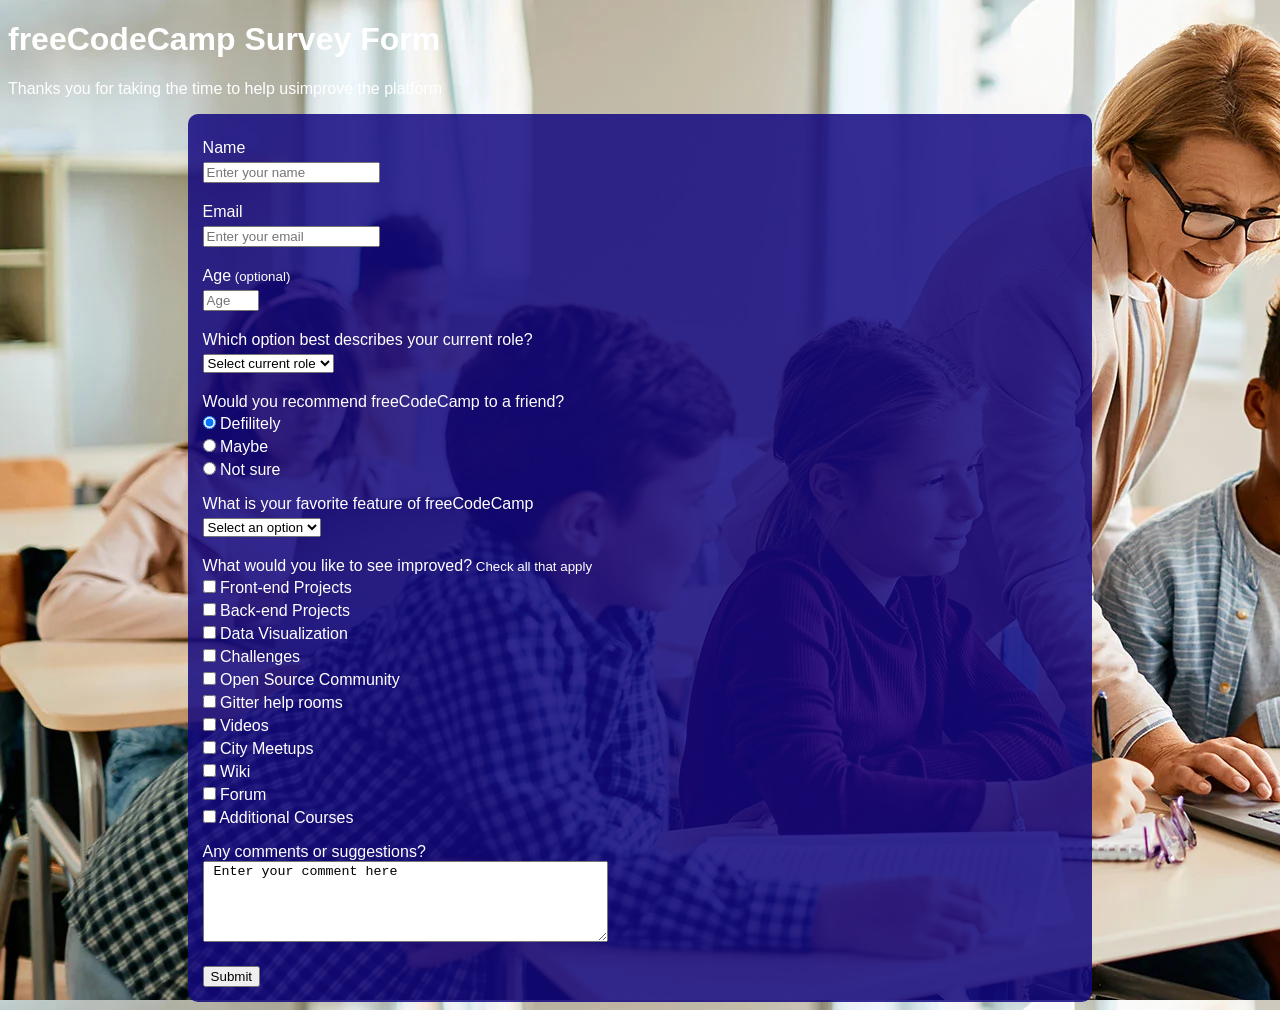
<file: Responsive Web Design/index.html>
<!DOCTYPE html> 
<html>

<head>
<link rel="stylesheet" href="styles.css"> 
<title>freeCodeCamp Survey</title>
</head>

<body>
  <!-- ----------------------------- -->
<h1 id="title">freeCodeCamp Survey Form</h1>

<p id="description">Thanks you for taking the time to help usimprove the platform</p>

<form id="survey-form">

<div class="field">
<label for="name" id="name-label">Name</label>
<input type="text" id="name" placeholder="Enter your name" required>
</div>  

<div class="field">
<label for="email" id="email-label">Email</label>
<input type="email" id="email" placeholder="Enter your email" required>
</div>

<div class="field">
<label for="number" id="number-label">Age<small> (optional)</small></label>
<input type="number" placeholder="Age" id="number" min="18" max="110">
</div>

<div class="field">
<label>Which option best describes your current role?</label>
<select id="dropdown">
  <option>Select current role</option>
  <option>Student</option>
  <option>Full Time Job</option>
  <option>Full Time Learner</option>
  <option>Prefer not to say</option>
  <option>Other</option>
</select>
</div>

<div class="field">
<label>Would you recommend freeCodeCamp to a friend?</label>

<label for="definitely"><input type="radio" checked id="definitely" name="reco" value="0"> Defilitely</label> 

<label for="maybe"><input type="radio" id="maybe" name="reco" value="1"> Maybe</label>

<label for="notsure"><input type="radio" id="notsure" name="reco" value="2"> Not sure</label>
</div>

<div class="field">
<label>What is your favorite feature of freeCodeCamp</label>
<select>
  <option>Select an option</option>
  <option>Challenges</option>
  <option>Projects</option>
  <option>Community</option>
  <option>Open Source</option>
  </select>
</div>

<div class="field">
<label>What would you like to see improved?<small> Check all that apply</small></label>

<label><input type="checkbox" value="0"> Front-end Projects</label>
<label><input type="checkbox" value="1"> Back-end Projects</label>
<label><input type="checkbox" value="2"> Data Visualization</label>
<label><input type="checkbox" value="3"> Challenges</label>
<label><input type="checkbox" value="4"> Open Source Community</label>
<label><input type="checkbox" value="5"> Gitter help rooms</label>
<label><input type="checkbox" value="6"> Videos</label>
<label><input type="checkbox" value="7"> City Meetups</label>
<label><input type="checkbox" value="8"> Wiki</label>
<label><input type="checkbox" value="9"> Forum</label>
<label><input type="checkbox" value="10"> Additional Courses</label>
</div>

<div class="field">
<label>Any comments or suggestions?</label>
<textarea rows="5" cols="48"> Enter your comment here</textarea>
</div>  

<div class="field">
<input type="submit" value="Submit" id="submit">
</div>
</form>
  <!-- ----------------------------- -->
</body>

</html>
</file>
<file: Responsive Web Design/styles.css>
#survey-form {
    width: 70%;
    background-color: rgba(19, 9, 128, 85%);
    margin: 5px auto;   
    padding: 10px;
    border-radius: 10px;
  }
  
  form label {
    display: block;
  }
  
  .field {
    margin-top: 15px;
    margin-left: 5px;
  }
  
  body{
    color: white;
    font-family:helvetica;
    background-image: url("img1.jpg");
    background-color: rgba(19, 9, 128, 10%);
  }
  
  input, select {
    margin: 5px auto;
  }
</file>
